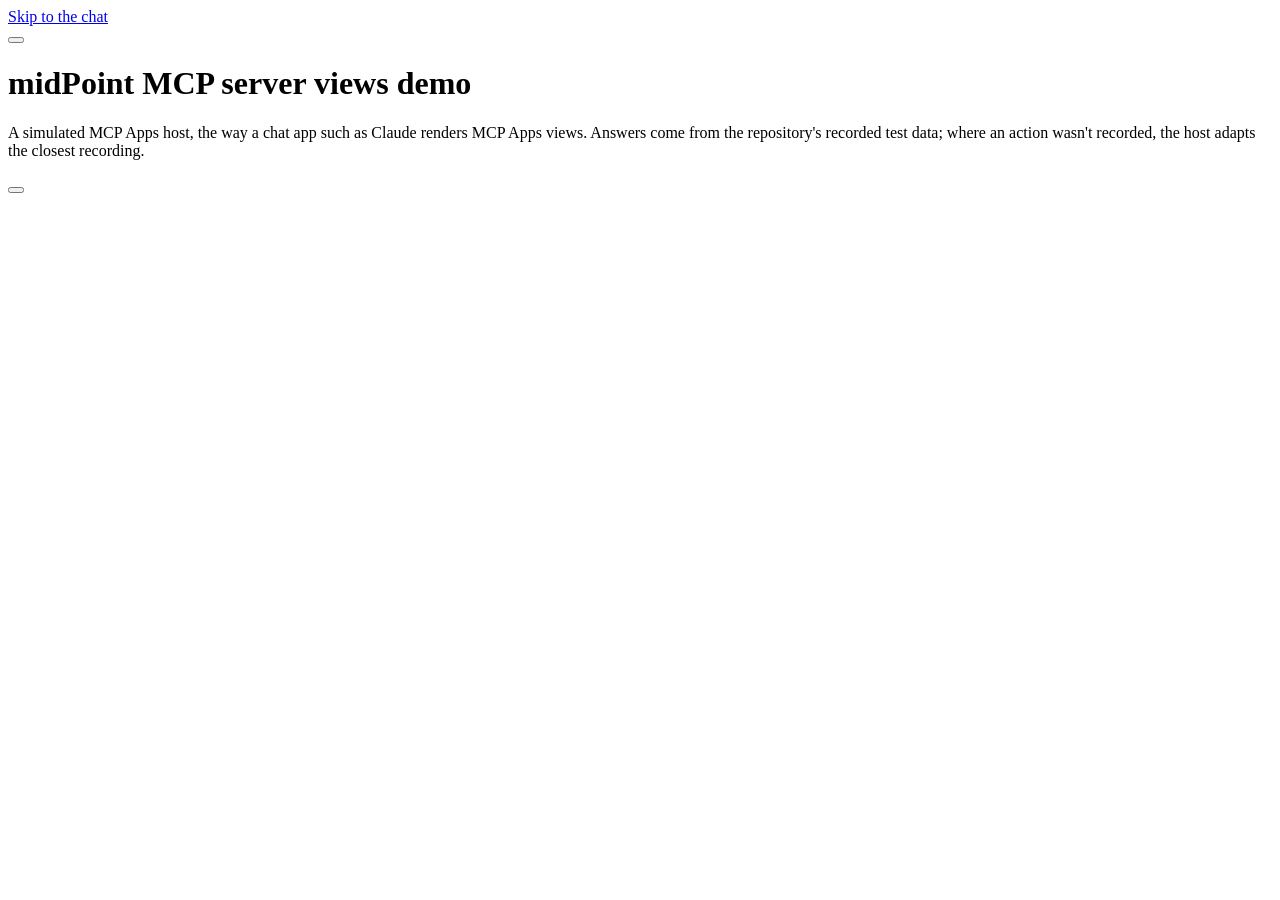
<file: demo/src/shell.html>
<!DOCTYPE html>
<html lang="en">
<head>
<meta charset="utf-8">
<meta name="viewport" content="width=device-width, initial-scale=1">
<meta http-equiv="Content-Security-Policy" content="default-src 'none'; script-src 'unsafe-inline'; style-src 'unsafe-inline'; img-src data:">
<meta name="color-scheme" content="light dark">
<title>midPoint MCP views demo</title>
<link rel="icon" href="data:,">
<style>
/*@CSS@*/
</style>
</head>
<body>
<a class="skip" href="#chat">Skip to the chat</a>
<div class="app">
  <header class="top">
    <button type="button" class="ibtn menu" id="menu" aria-controls="side" aria-expanded="false" aria-label="Scenarios"></button>
    <div class="brand">
      <h1>midPoint MCP server <span class="title-sub">views demo</span></h1>
      <p class="fine">A simulated MCP Apps host, the way a chat app such as Claude renders MCP Apps views. Answers come from the repository's recorded test data; where an action wasn't recorded, the host adapts the closest recording.</p>
    </div>
    <button type="button" class="ibtn" id="theme"></button>
  </header>
  <div class="app-body">
    <nav class="side" id="side" aria-label="Scenarios"><div id="scenario-list"></div></nav>
    <div class="scrim" id="scrim" hidden></div>
    <main id="chat" class="chat" tabindex="-1">
      <div class="scn-line" id="scn-line"></div>
      <div class="col" id="col">
        <ol class="transcript" id="transcript" aria-label="Conversation"></ol>
        <div class="nextbar" id="nextbar"></div>
        <div class="dock" id="perm-slot"></div>
      </div>
    </main>
  </div>
</div>
<div class="sr-only" aria-live="polite" id="announce"></div>
<script type="application/json" id="demo-data">/*@DATA@*/</script>
<script>
/*@JS@*/
</script>
</body>
</html>
</file>
